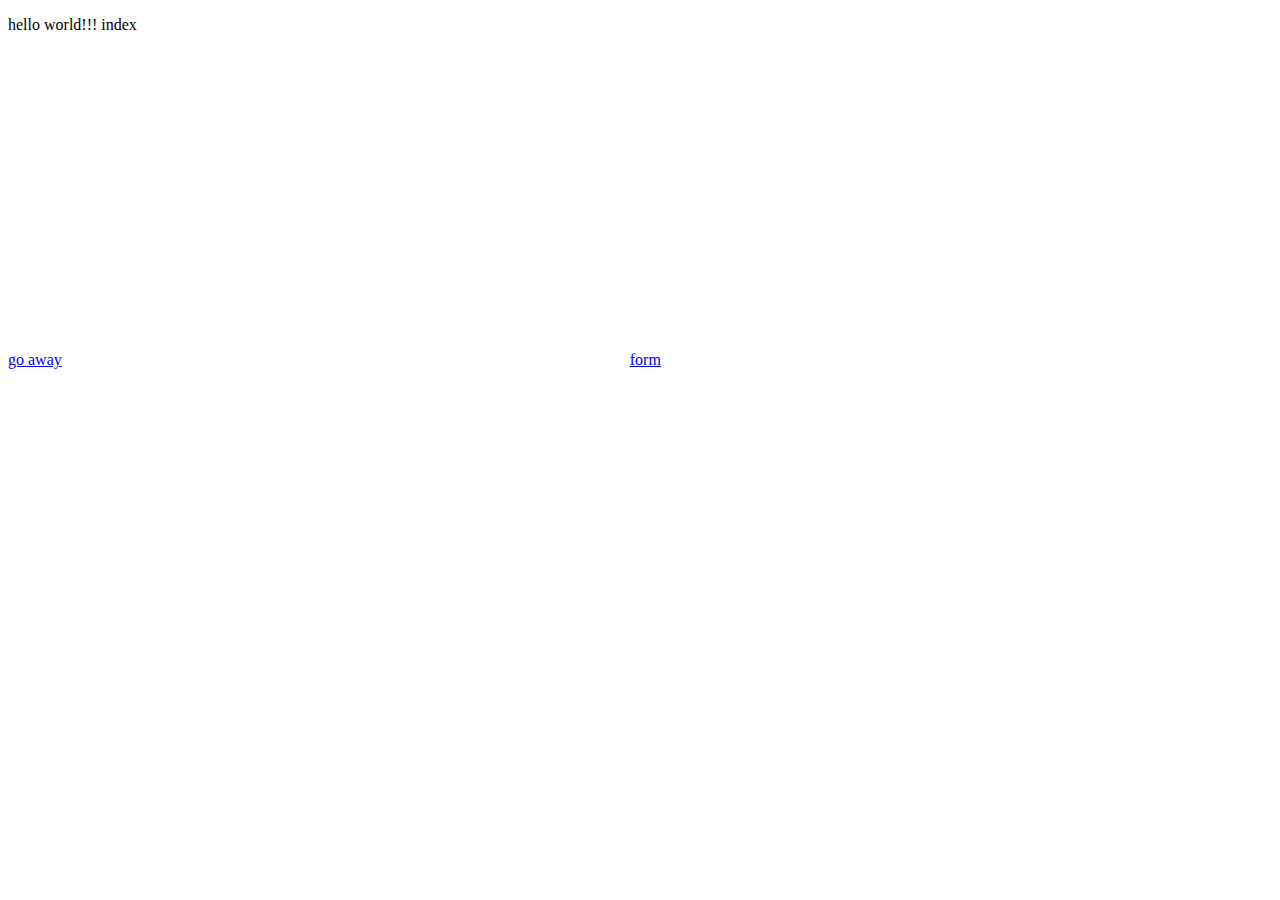
<file: index.html>
<!DOCTYPE html>
<html lang="en">
  <head>
    <meta charset="UTF-8" />
    <meta name="viewport" content="width=device-width, initial-scale=1.0" />
    <title>2024 first html file</title>
  </head>
  <body>
    <p>hello world!!! index</p>
    <a href="/2n.html">go away</a>
    <iframe
      width="560"
      height="315"
      src=""
      title="YouTube video player"
      frameborder="0"
      allow="accelerometer; autoplay; clipboard-write; encrypted-media; gyroscope; picture-in-picture; web-share"
      referrerpolicy="strict-origin-when-cross-origin"
      allowfullscreen
    ></iframe>
    <a href="/form.html">form</a>
  </body>
</html>
</file>
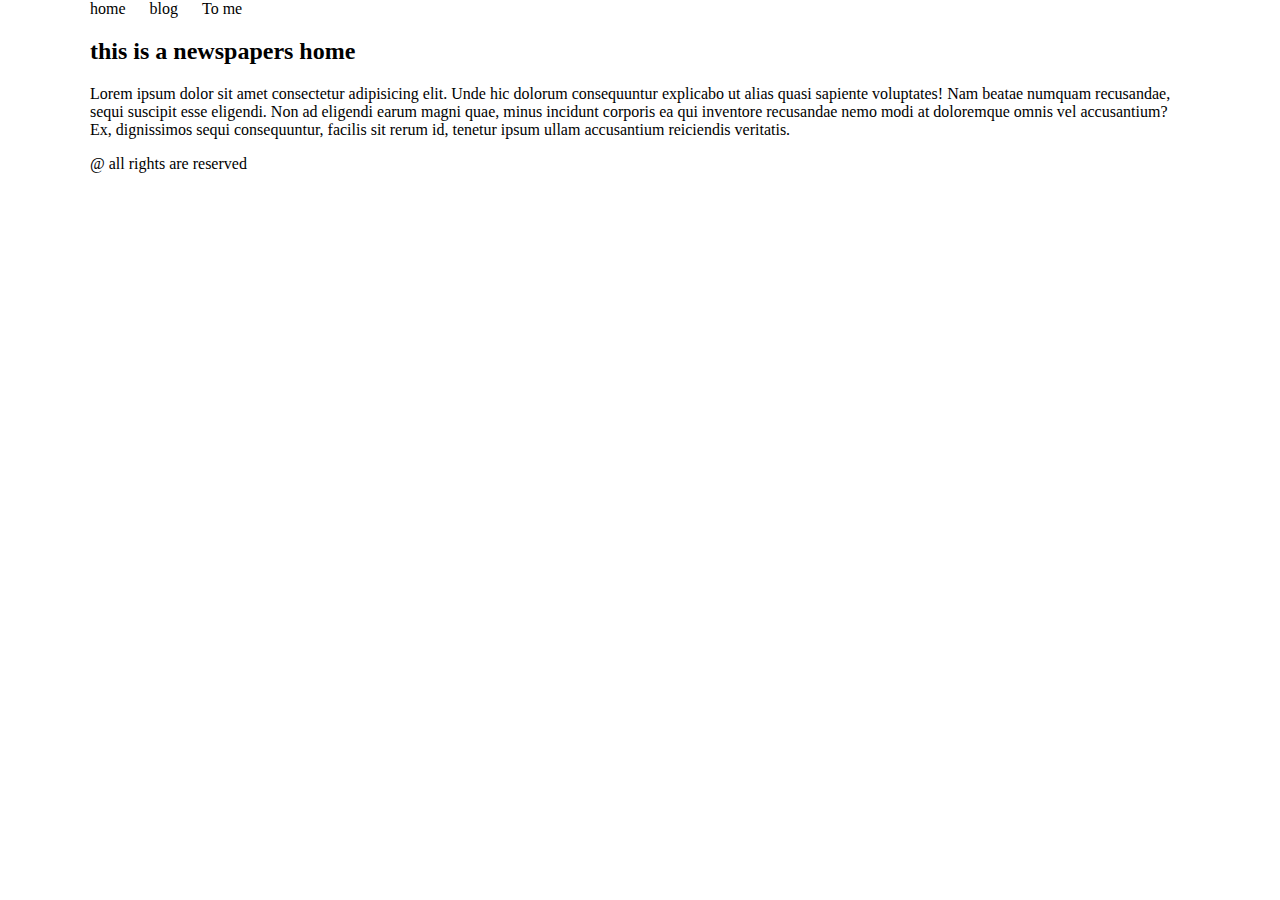
<file: blog.html>
<!DOCTYPE html>
<html lang="en">
  <head>
    <meta charset="UTF-8" />
    <meta name="viewport" content="width=device-width, initial-scale=1.0" />
    <title>Document</title>
    <link rel="stylesheet" href="blog.css" />
  </head>
  <body>
    <header>
      <nav>
        <li>home</li>
        <li>blog</li>
        <li>To me</li>
      </nav>
    </header>
    <main>
      <h2>this is a newspapers home</h2>
      <p>
        Lorem ipsum dolor sit amet consectetur adipisicing elit. Unde hic
        dolorum consequuntur explicabo ut alias quasi sapiente voluptates! Nam
        beatae numquam recusandae, sequi suscipit esse eligendi. Non ad eligendi
        earum magni quae, minus incidunt corporis ea qui inventore recusandae
        nemo modi at doloremque omnis vel accusantium? Ex, dignissimos sequi
        consequuntur, facilis sit rerum id, tenetur ipsum ullam accusantium
        reiciendis veritatis.
      </p>
    </main>
    <footer>
      <p>@ all rights are reserved</p>
    </footer>
  </body>
</html>
</file>
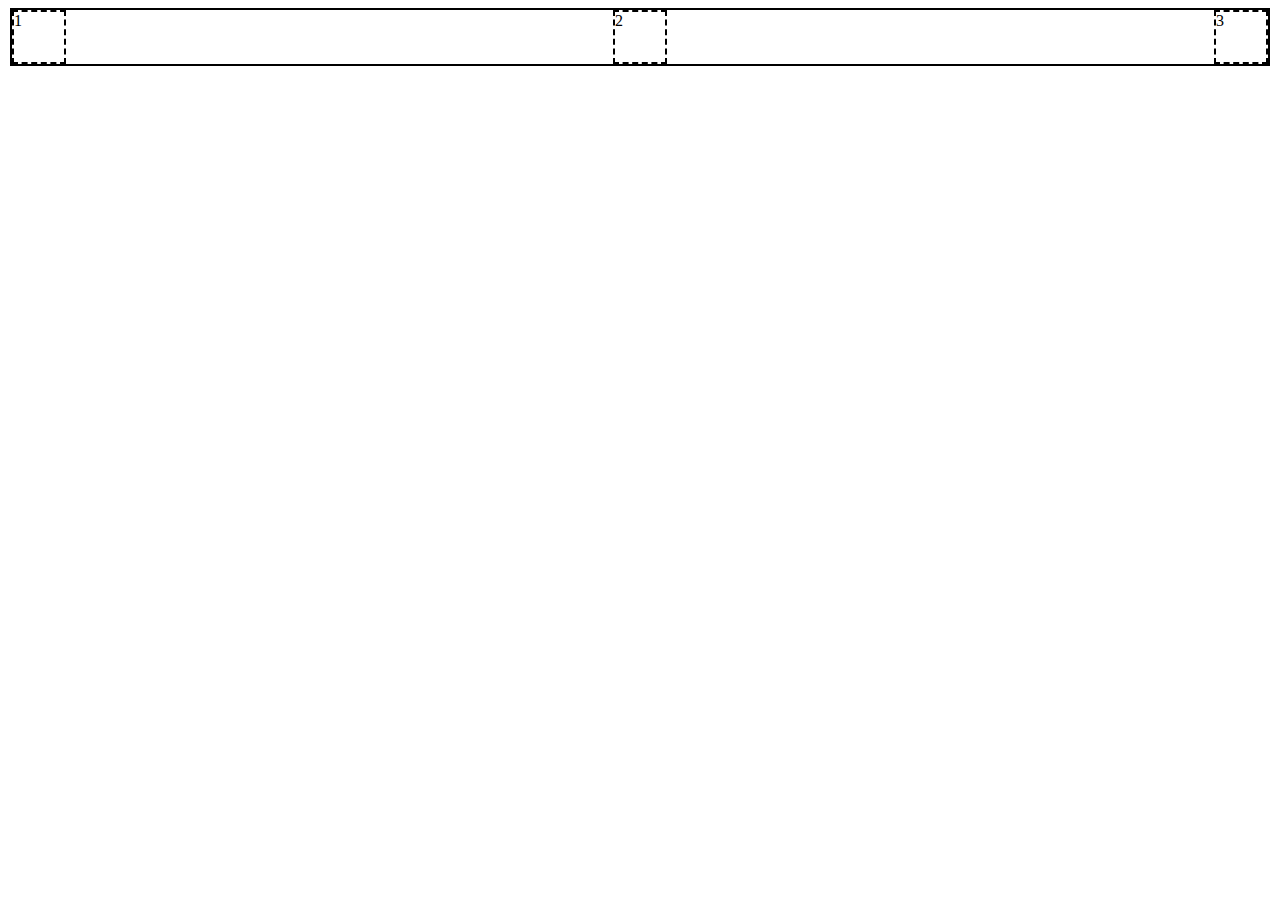
<file: flexbox.html>
<!DOCTYPE html>
<html lang="en">
<head>
    <meta charset="UTF-8">
    <meta name="viewport" content="width=device-width, initial-scale=1.0">
    <title>flex box</title>
    <style>
        .container {
            border: 2px solid;
            margin: 2px;
            display: flex;
            justify-content: space-between;
        }
        .box {
            border: 2px dashed ;
            width: 50px;
            height: 50px;
        }
    </style>
</head>
<body>
    <div class="container">
        <div class="box">
            1
        </div>
        <div class="box">
            2
        </div>
        <div class="box">
            3
        </div>
    </div>
</body>
</html>
</file>
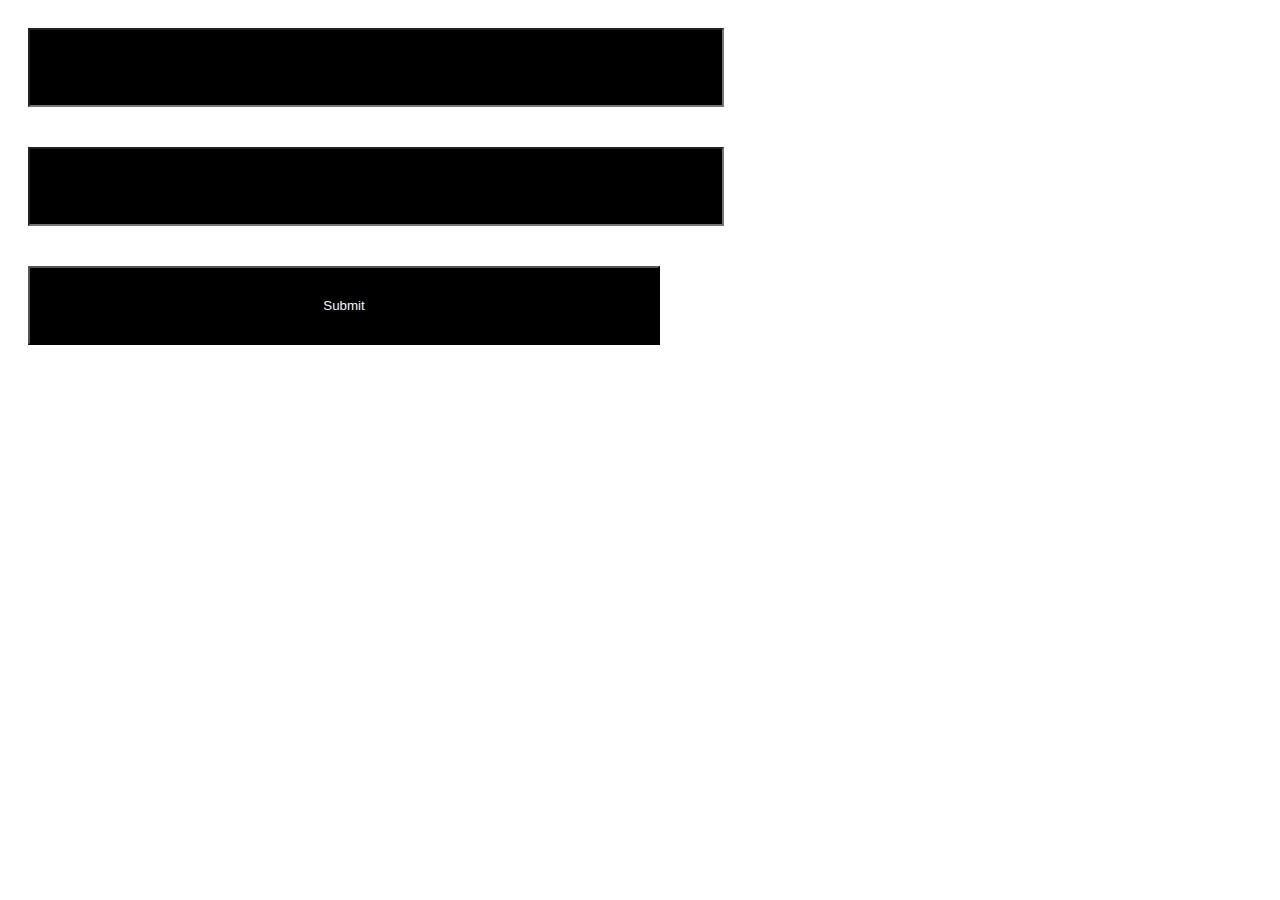
<file: form.html>
<!DOCTYPE html>
<html lang="en">
<head>
    <meta charset="UTF-8">
    <meta name="viewport" content="width=device-width, initial-scale=1.0">
    <title>Document</title>
    <style>
        input{
            width: 50%;
            background: #000;
            color: aliceblue;
            margin: 20px;
            padding: 30px;
        }
    </style>
</head>
<body>
    <form>
        <input type="text">
        <input type="password">
        <input type="submit">
    </form>
</body>
</html>
</file>
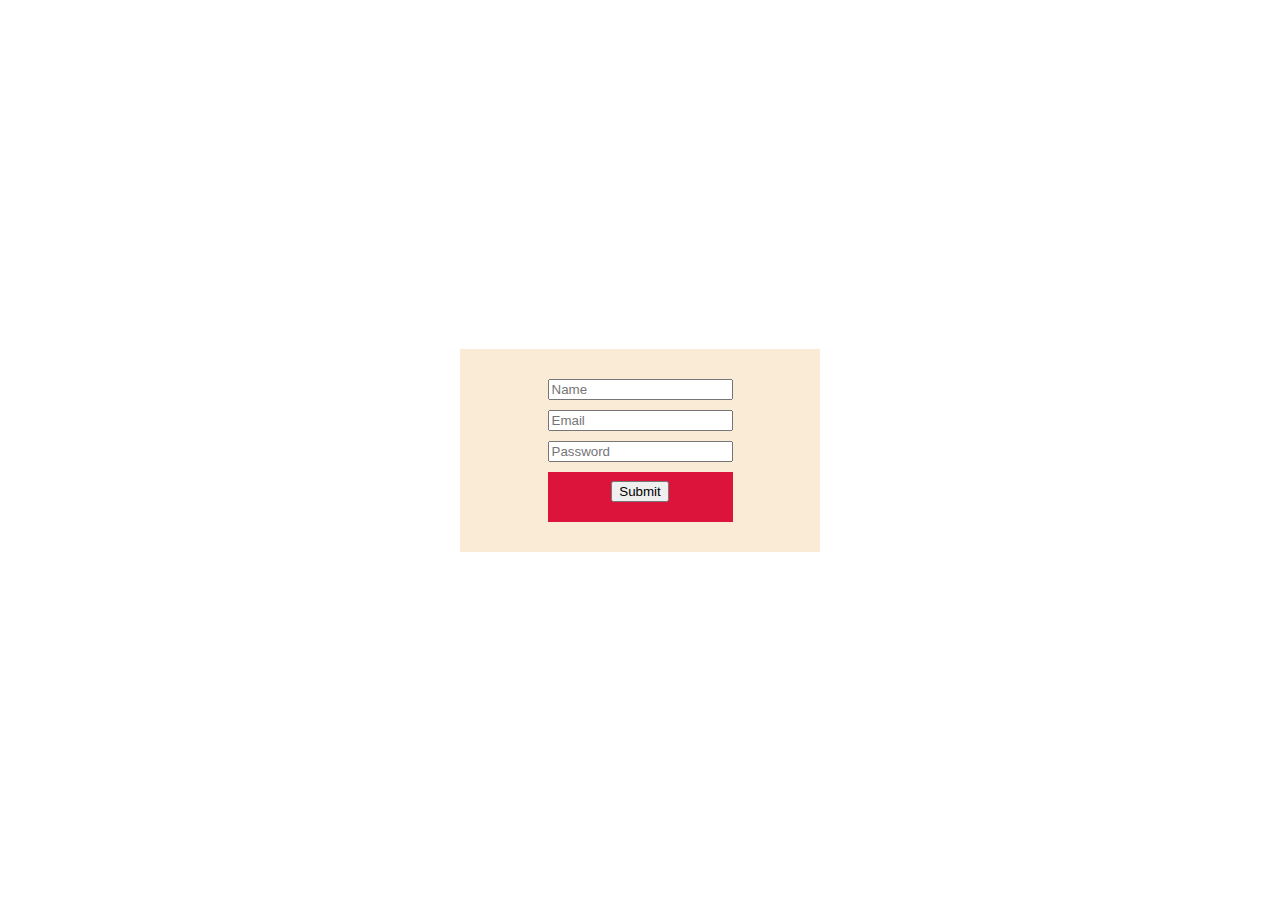
<file: form1.html>
<!DOCTYPE html>
<html lang="en">
<head>
    <meta charset="UTF-8">
    <meta name="viewport" content="width=device-width, initial-scale=1.0">
    <title>Form</title>
    <style>
        body, html {
            height: 100%;
            margin: 0;
            display: flex;
            justify-content: center;
            align-items: center;
        }
        form {
            display: flex;
            flex-direction: column;
            justify-content: center;
            align-items: center;
            width: 300px; /* Adjust width as needed */
            background-color: antiquewhite;
            padding: 30px;
        }
        .first-input {
            margin-bottom: 10px;
        }
        .btn {
            display: flex;
            justify-content: center;
            align-items: center;
            width: 100%;
            background-color: crimson;
            height: 50px; /* Adjust height as needed */
        }
        .btn-one {
            display: flex;
            justify-content: center;
            align-items: center;
            width: 100%;
        }
    </style>
</head>
<body>
    <form action="">
        <div class="first">
            <div class="first-input">
                <input type="text" placeholder="Name">
            </div>
            <div class="first-input">
                <input type="email" placeholder="Email">
            </div>
            <div class="first-input">
                <input type="password" placeholder="Password">
            </div>
            <div class="btn">
                <div class="first-input btn-one">
                    <input type="button" value="Submit">
                </div>
            </div>
        </div>
    </form>
</body>
</html>
</file>
<file: blog.css>
body {
    margin: 0 90px;
}

nav > li  {
    display: inline;
    margin-right: 20px;
}
.footer {
    text-align: center;
}
</file>
